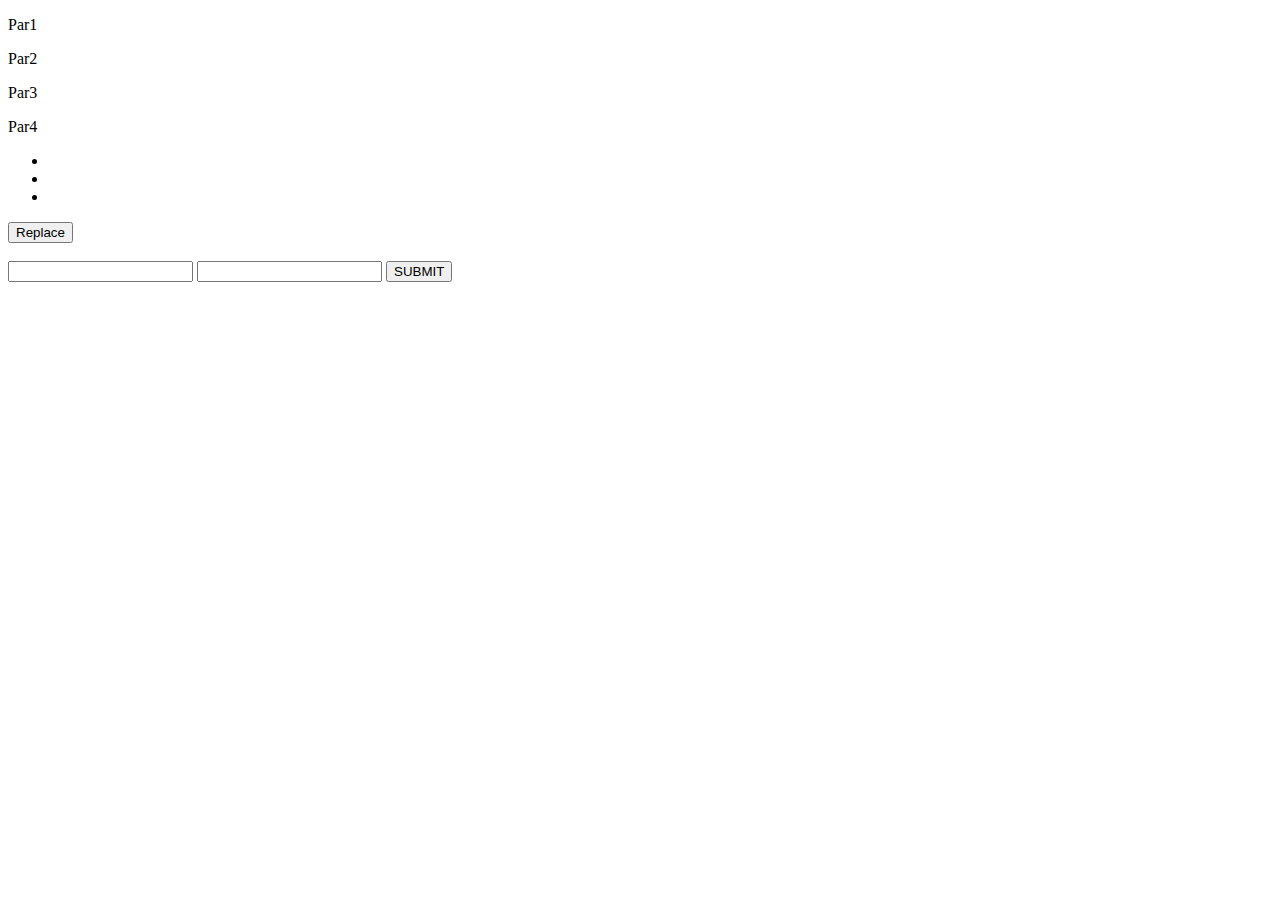
<file: 1. predavanje/primer1.html>
<!DOCTYPE html>
<html lang="en">
<head>
    <meta charset="UTF-8">
    <meta http-equiv="X-UA-Compatible" content="IE=edge">
    <meta name="viewport" content="width=device-width, initial-scale=1.0">
    <title>Document</title>
    <link rel="stylesheet" href="style.css">
</head>
<body>
    <div class="wrapper">
        <p class="klasa">Par1</p>
        <P id="srednji">Par2</P>
        <P class="klasa">Par3</P>
        <P class="klasa">Par4</P>
    </div>

    <div>
        <ul>
        <li></li>
        <li id="li2"></li>
        <li></li>
    </ul>

        <button>OBRISI</button>
        <br>
        <br>

        <form>
            <input type="text" name="" id="in1">
            <input type="password" name="" id="pass">
            <input type="submit" value="SUBMIT">
        </form>
    </div>
    <script src="4buttonObrisi.js"></script>
</body>
</html>
</file>
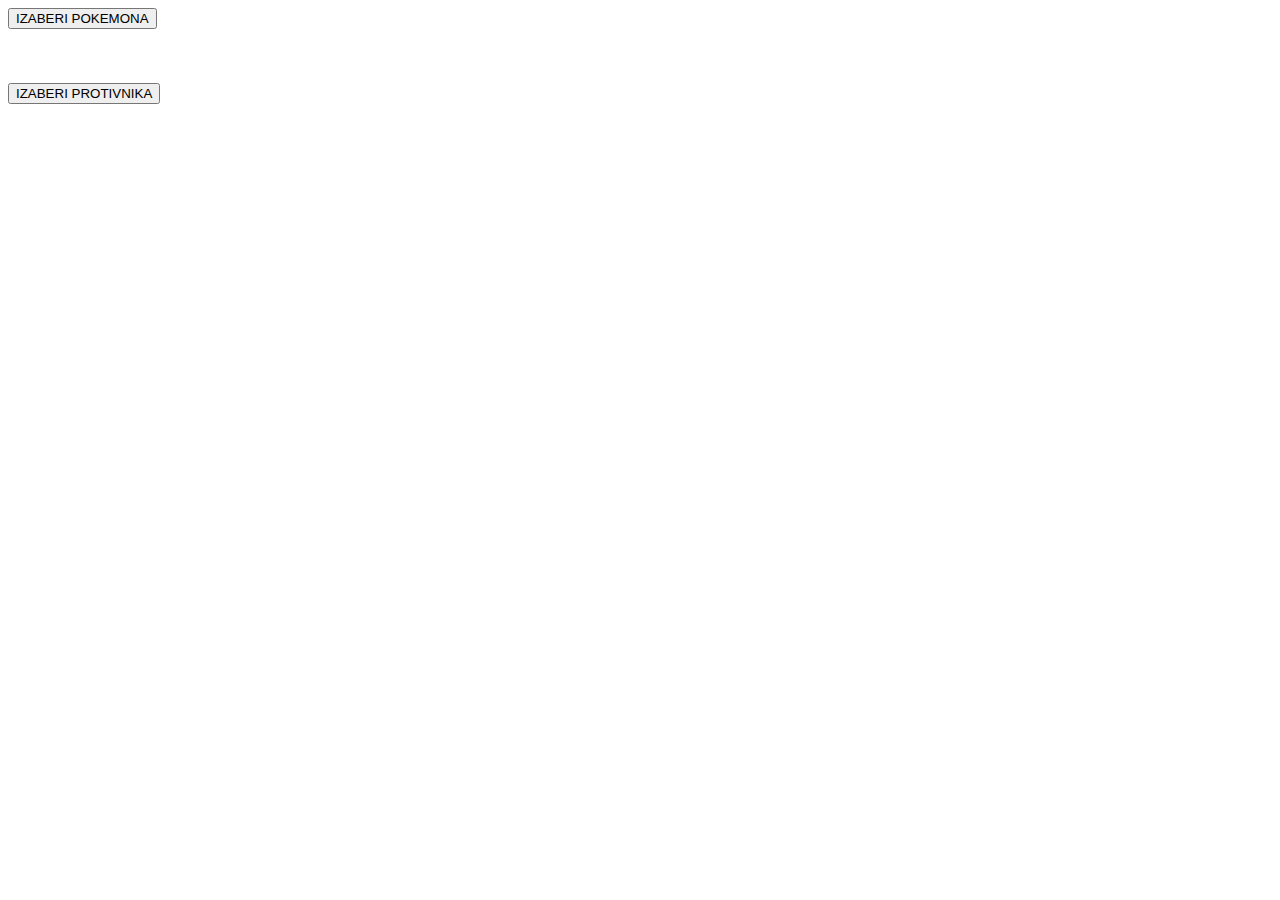
<file: 3. predavanje/pokemoni.html>
<!DOCTYPE html>
<html lang="en">
<head>
    <meta charset="UTF-8">
    <meta http-equiv="X-UA-Compatible" content="IE=edge">
    <meta name="viewport" content="width=device-width, initial-scale=1.0">
    <title>Document</title>
</head>
<body>
    <div class="left-container" style="display: inline-block; max-width: 45%;">
    <div id="first">
        <button class="main-button">IZABERI POKEMONA</button>
    </div>
    <div class="pokemon-list"></div>
    <div class="pokemon-review"></div>
    </div>
    <br>
    <br>
    <br>
    <br>
    <div class="right-container" style="display: inline-block; max-width: 45%;">
        <div id="second">
            <button class="main-button">IZABERI PROTIVNIKA</button>
        </div>
        <div class="pokemon-list"></div>
        <div class="pokemon-review"></div>
        
        <script src="pokemoni.js"></script>
</body>
</html>
</file>
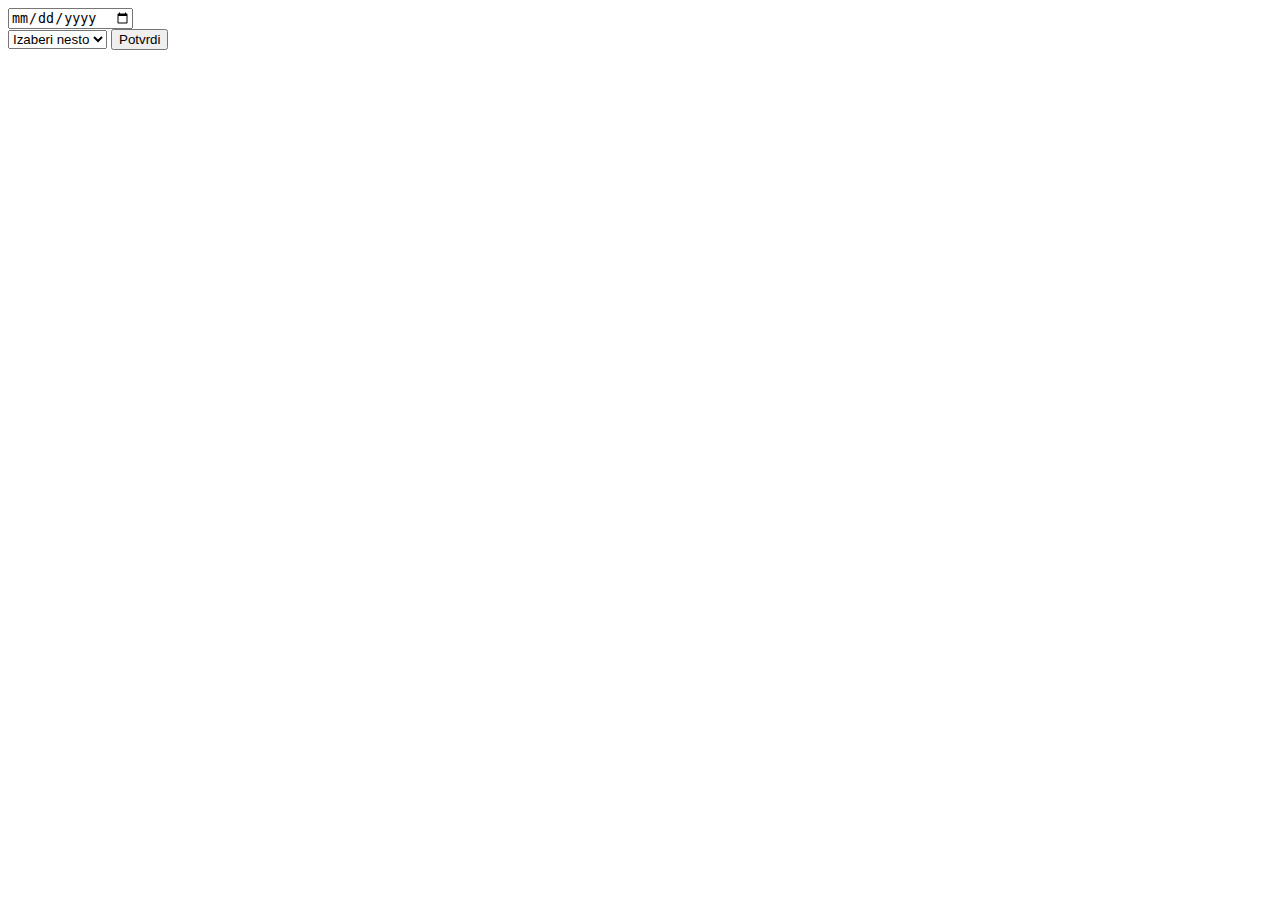
<file: 4. predavanje/elementiForme.html>
<!DOCTYPE html>
<html lang="en">
<head>
    <meta charset="UTF-8">
    <meta http-equiv="X-UA-Compatible" content="IE=edge">
    <meta name="viewport" content="width=device-width, initial-scale=1.0">
    <title>Document</title>
</head>
<body>
        <input type="date" name="" id="input-date"> <br>
        <select id="select">
            <option value="0" selected="selected" disabled>Izaberi nesto</option>
        <option value="1">Prva</option>
        <option value="2">Druga</option>
        <option value="3">Treca</option>
        <option value="4">Cetvrta</option>
        </select>
        <button id="btnKlik">Potvrdi</button>

        <script src="elementiForme.js"></script>
</body>
</html>
</file>
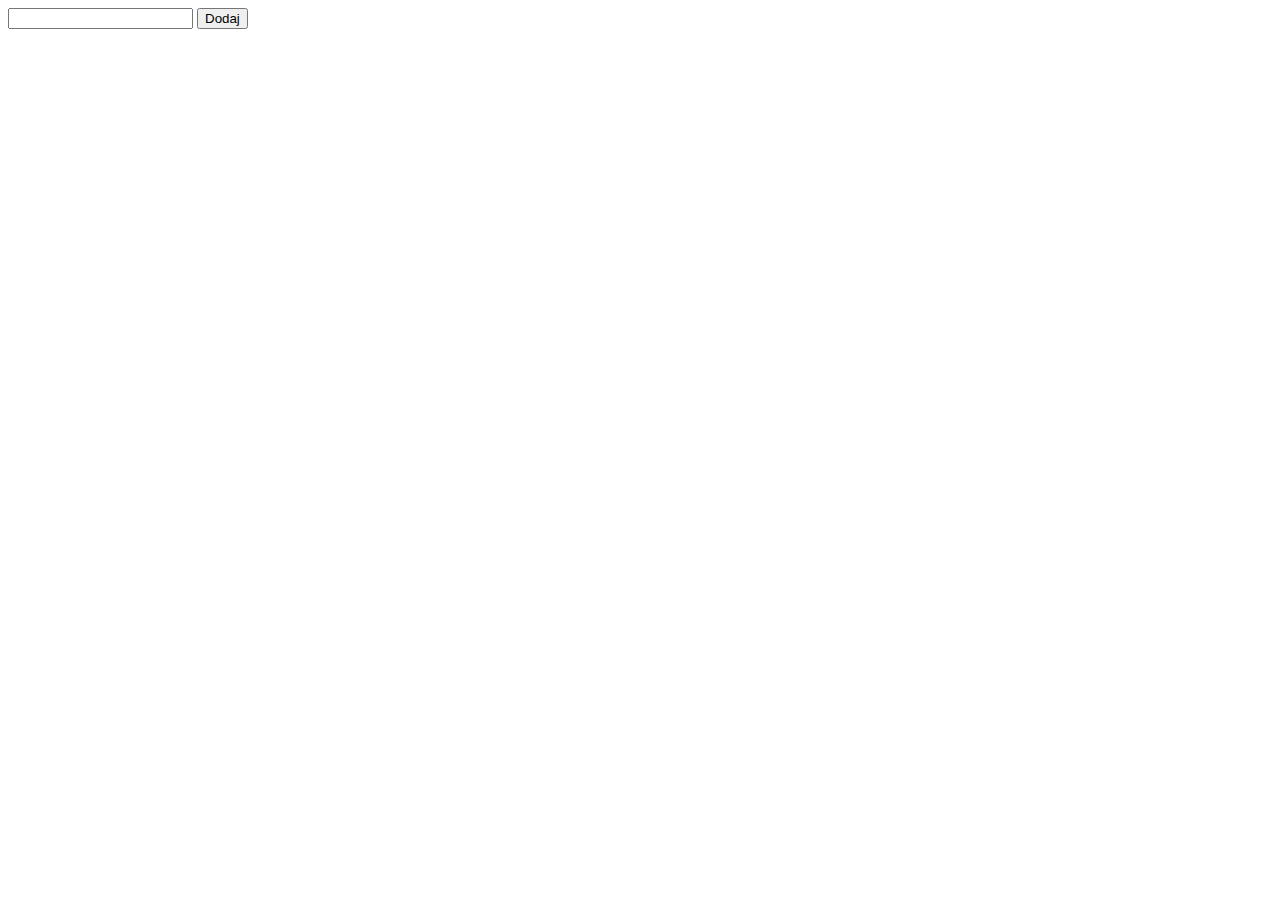
<file: 2. predavanje/todo/todo.html>
<!DOCTYPE html>
<html lang="en">
<head>
    <meta charset="UTF-8">
    <meta http-equiv="X-UA-Compatible" content="IE=edge">
    <meta name="viewport" content="width=device-width, initial-scale=1.0">
    <title>ToDo</title>
</head>
<body>
    <form id="forma">
        <input type="text" id="input-text">
        <input type="submit" value="Dodaj" id="btn-dodaj">
    </form>
    <div id="lista">

    </div>
    <script src="todo.js"></script>
</body>
</html>
</file>
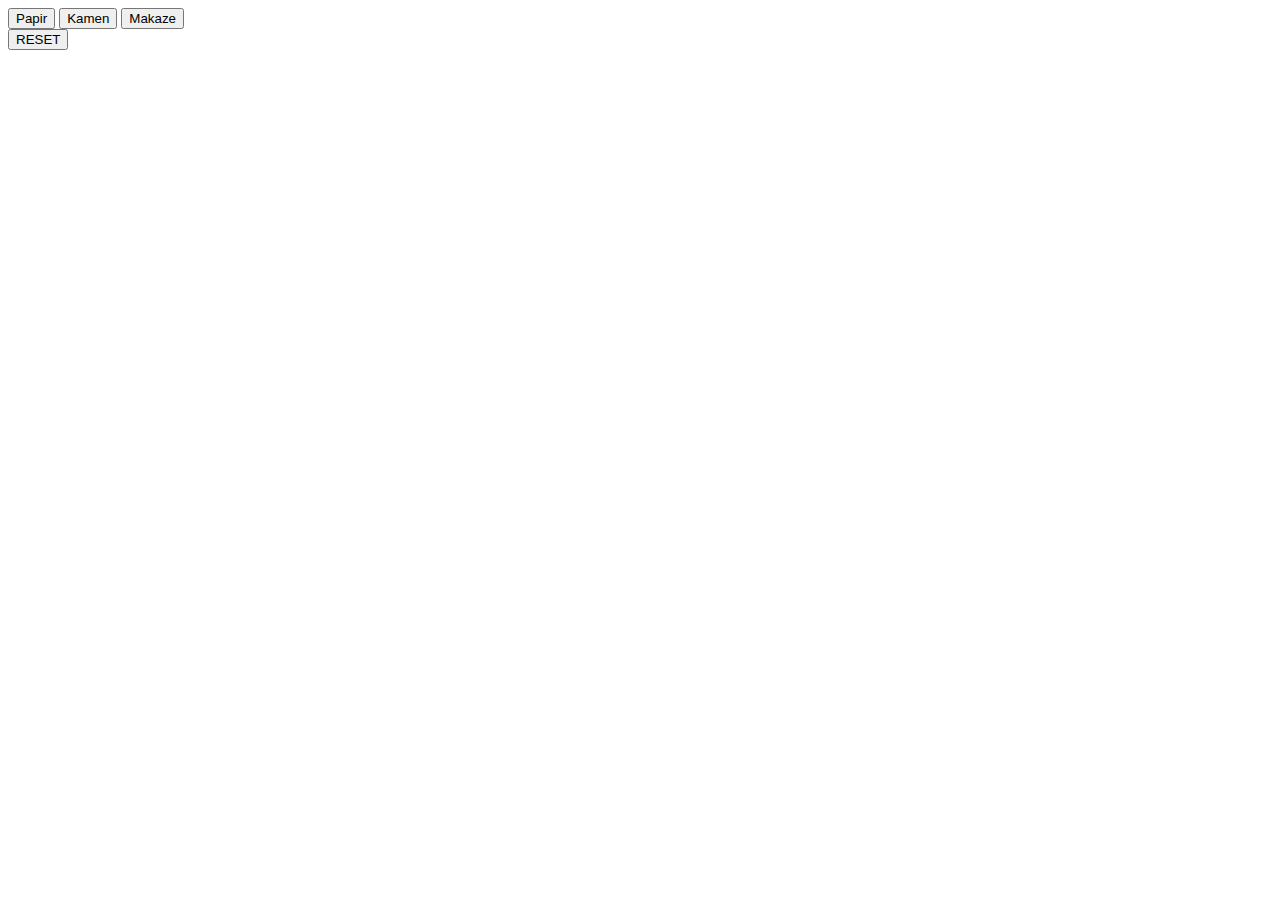
<file: 4. predavanje/Igra 1/igra1.html>
<!DOCTYPE html>
<html lang="en">
<head>
    <meta charset="UTF-8">
    <meta http-equiv="X-UA-Compatible" content="IE=edge">
    <meta name="viewport" content="width=device-width, initial-scale=1.0">
    <title>Document</title>
</head>
<body>
<div id="container">
    <button id="P">Papir</button>
    <button id="K">Kamen</button>
    <button id="M">Makaze</button>
</div>
    <button id="reset">RESET</button>

    <div id="rezultati">
        <p id="trenutniRezultat"></p>
    </div>

    <script src="finalVezba.js"></script>
</body>
</html>
</file>
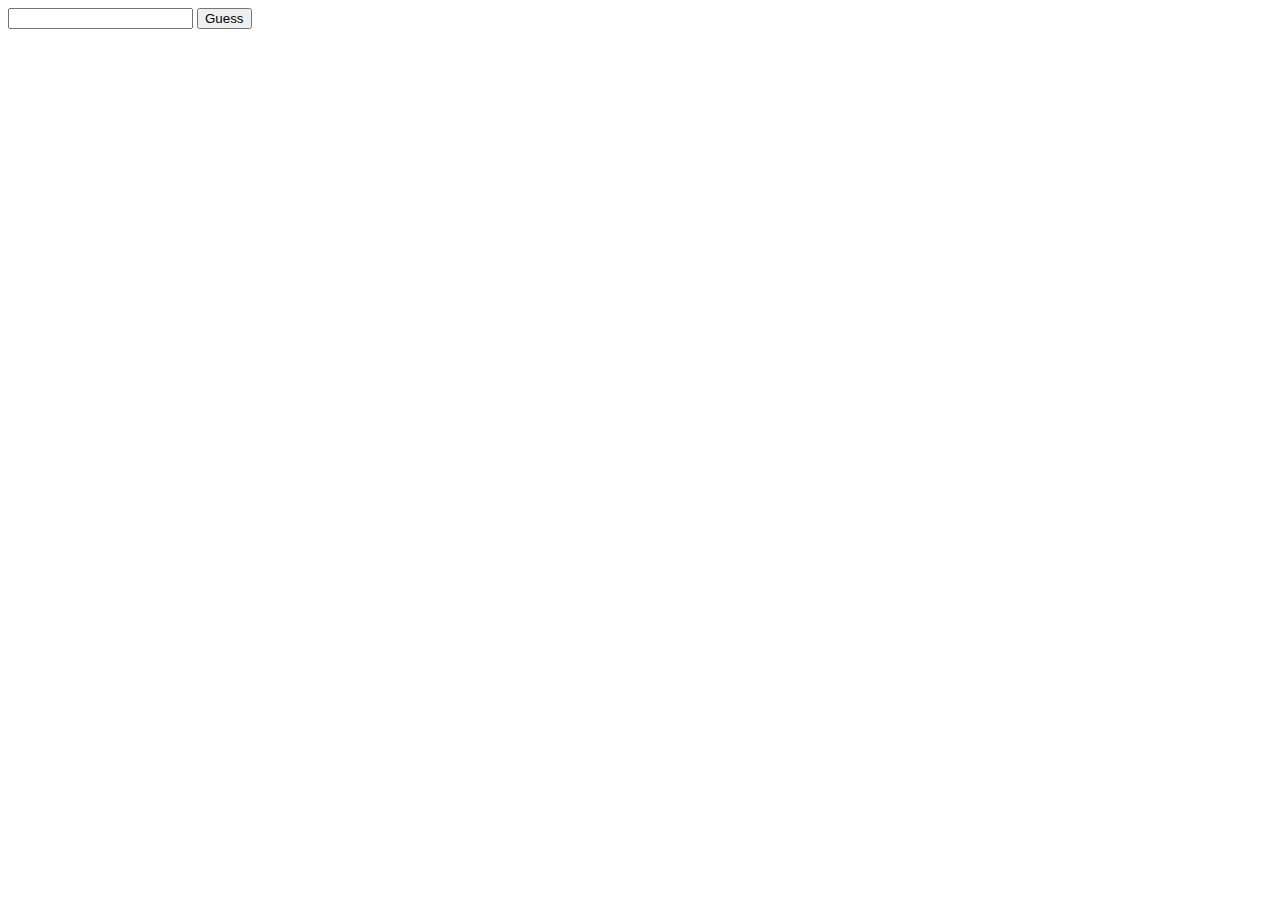
<file: 4. predavanje/Igra 2/igra2.html>
<!DOCTYPE html>
<html lang="en">
<head>
    <meta charset="UTF-8">
    <meta http-equiv="X-UA-Compatible" content="IE=edge">
    <meta name="viewport" content="width=device-width, initial-scale=1.0">
    <title>Document</title>
</head>
<body>
    <input type="number" name="" id="input-user">
    <button id="btn-guess">Guess</button>
    <p id="message"></p>

    <script src="igra2.js"></script>
</body>
</html>
</file>
<file: 1. predavanje/style.css>
.crveni{
    background-color: coral;
}
</file>
